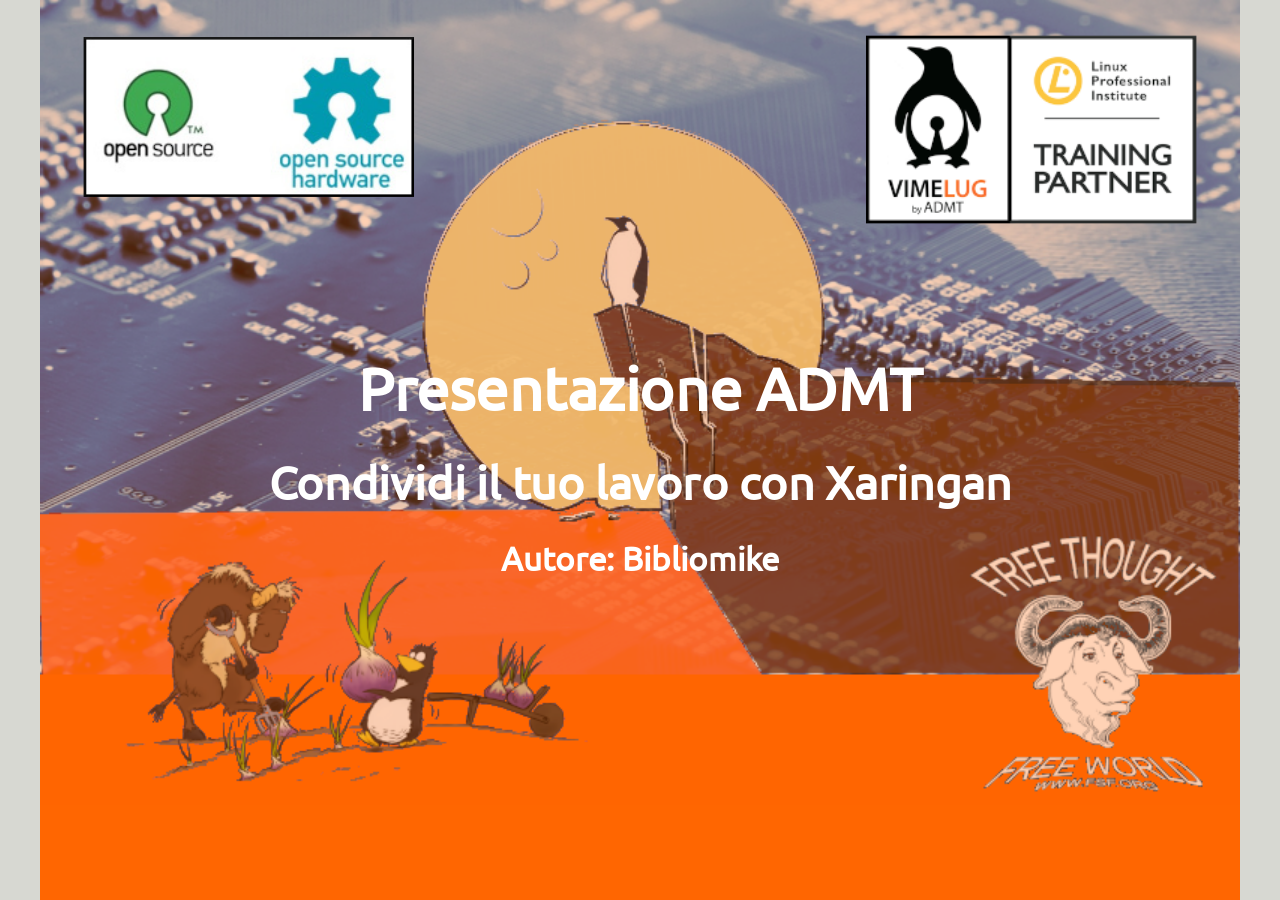
<file: my-slides.html>
<!DOCTYPE html>
<html lang="" xml:lang="">
  <head>
    <title>Presentazione ADMT</title>
    <meta charset="utf-8" />
    <meta name="author" content="Autore: Bibliomike" />
    <script src="libs/header-attrs-2.22/header-attrs.js"></script>
    <link href="libs/remark-css-0.0.1/default.css" rel="stylesheet" />
    <script src="libs/xaringanExtra-webcam-0.0.1/webcam.js"></script>
    <script id="xaringanExtra-webcam-options" type="application/json">{"width":"200","height":"200","margin":"1em"}</script>
    <script src="libs/xaringanExtra-progressBar-0.0.1/progress-bar.js"></script>
    <script src="libs/clipboard-2.0.6/clipboard.min.js"></script>
    <link href="libs/xaringanExtra-clipboard-0.2.6/xaringanExtra-clipboard.css" rel="stylesheet" />
    <script src="libs/xaringanExtra-clipboard-0.2.6/xaringanExtra-clipboard.js"></script>
    <script>window.xaringanExtraClipboard(null, {"button":"Copy Code","success":"Copied!","error":"Press Ctrl+C to Copy"})</script>
    <script src="libs/js-cookie-3.0.0/js.cookie.js"></script>
    <script src="libs/peerjs-1.3.1/peerjs.min.js"></script>
    <script src="libs/tiny.toast-1.0.0/toast.min.js"></script>
    <link href="libs/xaringanExtra-broadcast-0.2.6/broadcast.css" rel="stylesheet" />
    <script src="libs/xaringanExtra-broadcast-0.2.6/broadcast.js"></script>
    <link href="libs/xaringanExtra-banner-0.0.1/banner.css" rel="stylesheet" />
    <script src="libs/xaringanExtra-banner-0.0.1/banner.js"></script>
    <link rel="icon" type="image/x-icon" href="./img/favicon.ico">
    <link rel="stylesheet" href="css/admt.css" type="text/css" />
  </head>
  <body>
    <textarea id="source">
class: center, middle, inverse, title-slide

.title[
# Presentazione ADMT
]
.subtitle[
## Condividi il tuo lavoro con Xaringan
]
.author[
### Autore: Bibliomike
]

---


class: inverse, middle, center
***
#.warmyellow[About me]
![](img/Bibliomike.png)
##Michele Bonsignore
Ci fu un tempo nostalgico in cui Fedora era solo un cappello e la buffa tuba di Mandrake una distro Linux che faceva lo sgambetto alla neonata RedHat.

Per fortuna oggi sono felicemente debianizzato e ne vado fiero.
***

###<svg aria-hidden="true" role="img" viewBox="0 0 448 512" style="height:1em;width:0.88em;vertical-align:-0.125em;margin-left:auto;margin-right:auto;font-size:inherit;fill:#005EB8;overflow:visible;position:relative;"><path d="M433 179.11c0-97.2-63.71-125.7-63.71-125.7-62.52-28.7-228.56-28.4-290.48 0 0 0-63.72 28.5-63.72 125.7 0 115.7-6.6 259.4 105.63 289.1 40.51 10.7 75.32 13 103.33 11.4 50.81-2.8 79.32-18.1 79.32-18.1l-1.7-36.9s-36.31 11.4-77.12 10.1c-40.41-1.4-83-4.4-89.63-54a102.54 102.54 0 0 1-.9-13.9c85.63 20.9 158.65 9.1 178.75 6.7 56.12-6.7 105-41.3 111.23-72.9 9.8-49.8 9-121.5 9-121.5zm-75.12 125.2h-46.63v-114.2c0-49.7-64-51.6-64 6.9v62.5h-46.33V197c0-58.5-64-56.6-64-6.9v114.2H90.19c0-122.1-5.2-147.9 18.41-175 25.9-28.9 79.82-30.8 103.83 6.1l11.6 19.5 11.6-19.5c24.11-37.1 78.12-34.8 103.83-6.1 23.71 27.3 18.4 53 18.4 175z"/></svg> [mastodon.uno](https://mastodon.uno/@michelebonsignore)&amp;nbsp;-&amp;nbsp; <svg aria-hidden="true" role="img" viewBox="0 0 496 512" style="height:1em;width:0.97em;vertical-align:-0.125em;margin-left:auto;margin-right:auto;font-size:inherit;fill:#005EB8;overflow:visible;position:relative;"><path d="M248,8C111.033,8,0,119.033,0,256S111.033,504,248,504,496,392.967,496,256,384.967,8,248,8ZM362.952,176.66c-3.732,39.215-19.881,134.378-28.1,178.3-3.476,18.584-10.322,24.816-16.948,25.425-14.4,1.326-25.338-9.517-39.287-18.661-21.827-14.308-34.158-23.215-55.346-37.177-24.485-16.135-8.612-25,5.342-39.5,3.652-3.793,67.107-61.51,68.335-66.746.153-.655.3-3.1-1.154-4.384s-3.59-.849-5.135-.5q-3.283.746-104.608,69.142-14.845,10.194-26.894,9.934c-8.855-.191-25.888-5.006-38.551-9.123-15.531-5.048-27.875-7.717-26.8-16.291q.84-6.7,18.45-13.7,108.446-47.248,144.628-62.3c68.872-28.647,83.183-33.623,92.511-33.789,2.052-.034,6.639.474,9.61,2.885a10.452,10.452,0,0,1,3.53,6.716A43.765,43.765,0,0,1,362.952,176.66Z"/></svg> [telegram](https://t.me/Mikethepenguin) &lt;br&gt; <svg aria-hidden="true" role="img" viewBox="0 0 448 512" style="height:1em;width:0.88em;vertical-align:-0.125em;margin-left:auto;margin-right:auto;font-size:inherit;fill:#005EB8;overflow:visible;position:relative;"><path d="M220.8 123.3c1 .5 1.8 1.7 3 1.7 1.1 0 2.8-.4 2.9-1.5.2-1.4-1.9-2.3-3.2-2.9-1.7-.7-3.9-1-5.5-.1-.4.2-.8.7-.6 1.1.3 1.3 2.3 1.1 3.4 1.7zm-21.9 1.7c1.2 0 2-1.2 3-1.7 1.1-.6 3.1-.4 3.5-1.6.2-.4-.2-.9-.6-1.1-1.6-.9-3.8-.6-5.5.1-1.3.6-3.4 1.5-3.2 2.9.1 1 1.8 1.5 2.8 1.4zM420 403.8c-3.6-4-5.3-11.6-7.2-19.7-1.8-8.1-3.9-16.8-10.5-22.4-1.3-1.1-2.6-2.1-4-2.9-1.3-.8-2.7-1.5-4.1-2 9.2-27.3 5.6-54.5-3.7-79.1-11.4-30.1-31.3-56.4-46.5-74.4-17.1-21.5-33.7-41.9-33.4-72C311.1 85.4 315.7.1 234.8 0 132.4-.2 158 103.4 156.9 135.2c-1.7 23.4-6.4 41.8-22.5 64.7-18.9 22.5-45.5 58.8-58.1 96.7-6 17.9-8.8 36.1-6.2 53.3-6.5 5.8-11.4 14.7-16.6 20.2-4.2 4.3-10.3 5.9-17 8.3s-14 6-18.5 14.5c-2.1 3.9-2.8 8.1-2.8 12.4 0 3.9.6 7.9 1.2 11.8 1.2 8.1 2.5 15.7.8 20.8-5.2 14.4-5.9 24.4-2.2 31.7 3.8 7.3 11.4 10.5 20.1 12.3 17.3 3.6 40.8 2.7 59.3 12.5 19.8 10.4 39.9 14.1 55.9 10.4 11.6-2.6 21.1-9.6 25.9-20.2 12.5-.1 26.3-5.4 48.3-6.6 14.9-1.2 33.6 5.3 55.1 4.1.6 2.3 1.4 4.6 2.5 6.7v.1c8.3 16.7 23.8 24.3 40.3 23 16.6-1.3 34.1-11 48.3-27.9 13.6-16.4 36-23.2 50.9-32.2 7.4-4.5 13.4-10.1 13.9-18.3.4-8.2-4.4-17.3-15.5-29.7zM223.7 87.3c9.8-22.2 34.2-21.8 44-.4 6.5 14.2 3.6 30.9-4.3 40.4-1.6-.8-5.9-2.6-12.6-4.9 1.1-1.2 3.1-2.7 3.9-4.6 4.8-11.8-.2-27-9.1-27.3-7.3-.5-13.9 10.8-11.8 23-4.1-2-9.4-3.5-13-4.4-1-6.9-.3-14.6 2.9-21.8zM183 75.8c10.1 0 20.8 14.2 19.1 33.5-3.5 1-7.1 2.5-10.2 4.6 1.2-8.9-3.3-20.1-9.6-19.6-8.4.7-9.8 21.2-1.8 28.1 1 .8 1.9-.2-5.9 5.5-15.6-14.6-10.5-52.1 8.4-52.1zm-13.6 60.7c6.2-4.6 13.6-10 14.1-10.5 4.7-4.4 13.5-14.2 27.9-14.2 7.1 0 15.6 2.3 25.9 8.9 6.3 4.1 11.3 4.4 22.6 9.3 8.4 3.5 13.7 9.7 10.5 18.2-2.6 7.1-11 14.4-22.7 18.1-11.1 3.6-19.8 16-38.2 14.9-3.9-.2-7-1-9.6-2.1-8-3.5-12.2-10.4-20-15-8.6-4.8-13.2-10.4-14.7-15.3-1.4-4.9 0-9 4.2-12.3zm3.3 334c-2.7 35.1-43.9 34.4-75.3 18-29.9-15.8-68.6-6.5-76.5-21.9-2.4-4.7-2.4-12.7 2.6-26.4v-.2c2.4-7.6.6-16-.6-23.9-1.2-7.8-1.8-15 .9-20 3.5-6.7 8.5-9.1 14.8-11.3 10.3-3.7 11.8-3.4 19.6-9.9 5.5-5.7 9.5-12.9 14.3-18 5.1-5.5 10-8.1 17.7-6.9 8.1 1.2 15.1 6.8 21.9 16l19.6 35.6c9.5 19.9 43.1 48.4 41 68.9zm-1.4-25.9c-4.1-6.6-9.6-13.6-14.4-19.6 7.1 0 14.2-2.2 16.7-8.9 2.3-6.2 0-14.9-7.4-24.9-13.5-18.2-38.3-32.5-38.3-32.5-13.5-8.4-21.1-18.7-24.6-29.9s-3-23.3-.3-35.2c5.2-22.9 18.6-45.2 27.2-59.2 2.3-1.7.8 3.2-8.7 20.8-8.5 16.1-24.4 53.3-2.6 82.4.6-20.7 5.5-41.8 13.8-61.5 12-27.4 37.3-74.9 39.3-112.7 1.1.8 4.6 3.2 6.2 4.1 4.6 2.7 8.1 6.7 12.6 10.3 12.4 10 28.5 9.2 42.4 1.2 6.2-3.5 11.2-7.5 15.9-9 9.9-3.1 17.8-8.6 22.3-15 7.7 30.4 25.7 74.3 37.2 95.7 6.1 11.4 18.3 35.5 23.6 64.6 3.3-.1 7 .4 10.9 1.4 13.8-35.7-11.7-74.2-23.3-84.9-4.7-4.6-4.9-6.6-2.6-6.5 12.6 11.2 29.2 33.7 35.2 59 2.8 11.6 3.3 23.7.4 35.7 16.4 6.8 35.9 17.9 30.7 34.8-2.2-.1-3.2 0-4.2 0 3.2-10.1-3.9-17.6-22.8-26.1-19.6-8.6-36-8.6-38.3 12.5-12.1 4.2-18.3 14.7-21.4 27.3-2.8 11.2-3.6 24.7-4.4 39.9-.5 7.7-3.6 18-6.8 29-32.1 22.9-76.7 32.9-114.3 7.2zm257.4-11.5c-.9 16.8-41.2 19.9-63.2 46.5-13.2 15.7-29.4 24.4-43.6 25.5s-26.5-4.8-33.7-19.3c-4.7-11.1-2.4-23.1 1.1-36.3 3.7-14.2 9.2-28.8 9.9-40.6.8-15.2 1.7-28.5 4.2-38.7 2.6-10.3 6.6-17.2 13.7-21.1.3-.2.7-.3 1-.5.8 13.2 7.3 26.6 18.8 29.5 12.6 3.3 30.7-7.5 38.4-16.3 9-.3 15.7-.9 22.6 5.1 9.9 8.5 7.1 30.3 17.1 41.6 10.6 11.6 14 19.5 13.7 24.6zM173.3 148.7c2 1.9 4.7 4.5 8 7.1 6.6 5.2 15.8 10.6 27.3 10.6 11.6 0 22.5-5.9 31.8-10.8 4.9-2.6 10.9-7 14.8-10.4s5.9-6.3 3.1-6.6-2.6 2.6-6 5.1c-4.4 3.2-9.7 7.4-13.9 9.8-7.4 4.2-19.5 10.2-29.9 10.2s-18.7-4.8-24.9-9.7c-3.1-2.5-5.7-5-7.7-6.9-1.5-1.4-1.9-4.6-4.3-4.9-1.4-.1-1.8 3.7 1.7 6.5z"/></svg> [OpenLinux/bibliomike](https://openlinux.it/author/bibliomike/)

---
class: inverse, middle

#.warmyellow[Acknowledgments]

.left-column[
#<svg aria-hidden="true" role="img" viewBox="0 0 448 512" style="height:1em;width:0.88em;vertical-align:-0.125em;margin-left:auto;margin-right:auto;font-size:inherit;fill:black;overflow:visible;position:relative;"><path d="M220.8 123.3c1 .5 1.8 1.7 3 1.7 1.1 0 2.8-.4 2.9-1.5.2-1.4-1.9-2.3-3.2-2.9-1.7-.7-3.9-1-5.5-.1-.4.2-.8.7-.6 1.1.3 1.3 2.3 1.1 3.4 1.7zm-21.9 1.7c1.2 0 2-1.2 3-1.7 1.1-.6 3.1-.4 3.5-1.6.2-.4-.2-.9-.6-1.1-1.6-.9-3.8-.6-5.5.1-1.3.6-3.4 1.5-3.2 2.9.1 1 1.8 1.5 2.8 1.4zM420 403.8c-3.6-4-5.3-11.6-7.2-19.7-1.8-8.1-3.9-16.8-10.5-22.4-1.3-1.1-2.6-2.1-4-2.9-1.3-.8-2.7-1.5-4.1-2 9.2-27.3 5.6-54.5-3.7-79.1-11.4-30.1-31.3-56.4-46.5-74.4-17.1-21.5-33.7-41.9-33.4-72C311.1 85.4 315.7.1 234.8 0 132.4-.2 158 103.4 156.9 135.2c-1.7 23.4-6.4 41.8-22.5 64.7-18.9 22.5-45.5 58.8-58.1 96.7-6 17.9-8.8 36.1-6.2 53.3-6.5 5.8-11.4 14.7-16.6 20.2-4.2 4.3-10.3 5.9-17 8.3s-14 6-18.5 14.5c-2.1 3.9-2.8 8.1-2.8 12.4 0 3.9.6 7.9 1.2 11.8 1.2 8.1 2.5 15.7.8 20.8-5.2 14.4-5.9 24.4-2.2 31.7 3.8 7.3 11.4 10.5 20.1 12.3 17.3 3.6 40.8 2.7 59.3 12.5 19.8 10.4 39.9 14.1 55.9 10.4 11.6-2.6 21.1-9.6 25.9-20.2 12.5-.1 26.3-5.4 48.3-6.6 14.9-1.2 33.6 5.3 55.1 4.1.6 2.3 1.4 4.6 2.5 6.7v.1c8.3 16.7 23.8 24.3 40.3 23 16.6-1.3 34.1-11 48.3-27.9 13.6-16.4 36-23.2 50.9-32.2 7.4-4.5 13.4-10.1 13.9-18.3.4-8.2-4.4-17.3-15.5-29.7zM223.7 87.3c9.8-22.2 34.2-21.8 44-.4 6.5 14.2 3.6 30.9-4.3 40.4-1.6-.8-5.9-2.6-12.6-4.9 1.1-1.2 3.1-2.7 3.9-4.6 4.8-11.8-.2-27-9.1-27.3-7.3-.5-13.9 10.8-11.8 23-4.1-2-9.4-3.5-13-4.4-1-6.9-.3-14.6 2.9-21.8zM183 75.8c10.1 0 20.8 14.2 19.1 33.5-3.5 1-7.1 2.5-10.2 4.6 1.2-8.9-3.3-20.1-9.6-19.6-8.4.7-9.8 21.2-1.8 28.1 1 .8 1.9-.2-5.9 5.5-15.6-14.6-10.5-52.1 8.4-52.1zm-13.6 60.7c6.2-4.6 13.6-10 14.1-10.5 4.7-4.4 13.5-14.2 27.9-14.2 7.1 0 15.6 2.3 25.9 8.9 6.3 4.1 11.3 4.4 22.6 9.3 8.4 3.5 13.7 9.7 10.5 18.2-2.6 7.1-11 14.4-22.7 18.1-11.1 3.6-19.8 16-38.2 14.9-3.9-.2-7-1-9.6-2.1-8-3.5-12.2-10.4-20-15-8.6-4.8-13.2-10.4-14.7-15.3-1.4-4.9 0-9 4.2-12.3zm3.3 334c-2.7 35.1-43.9 34.4-75.3 18-29.9-15.8-68.6-6.5-76.5-21.9-2.4-4.7-2.4-12.7 2.6-26.4v-.2c2.4-7.6.6-16-.6-23.9-1.2-7.8-1.8-15 .9-20 3.5-6.7 8.5-9.1 14.8-11.3 10.3-3.7 11.8-3.4 19.6-9.9 5.5-5.7 9.5-12.9 14.3-18 5.1-5.5 10-8.1 17.7-6.9 8.1 1.2 15.1 6.8 21.9 16l19.6 35.6c9.5 19.9 43.1 48.4 41 68.9zm-1.4-25.9c-4.1-6.6-9.6-13.6-14.4-19.6 7.1 0 14.2-2.2 16.7-8.9 2.3-6.2 0-14.9-7.4-24.9-13.5-18.2-38.3-32.5-38.3-32.5-13.5-8.4-21.1-18.7-24.6-29.9s-3-23.3-.3-35.2c5.2-22.9 18.6-45.2 27.2-59.2 2.3-1.7.8 3.2-8.7 20.8-8.5 16.1-24.4 53.3-2.6 82.4.6-20.7 5.5-41.8 13.8-61.5 12-27.4 37.3-74.9 39.3-112.7 1.1.8 4.6 3.2 6.2 4.1 4.6 2.7 8.1 6.7 12.6 10.3 12.4 10 28.5 9.2 42.4 1.2 6.2-3.5 11.2-7.5 15.9-9 9.9-3.1 17.8-8.6 22.3-15 7.7 30.4 25.7 74.3 37.2 95.7 6.1 11.4 18.3 35.5 23.6 64.6 3.3-.1 7 .4 10.9 1.4 13.8-35.7-11.7-74.2-23.3-84.9-4.7-4.6-4.9-6.6-2.6-6.5 12.6 11.2 29.2 33.7 35.2 59 2.8 11.6 3.3 23.7.4 35.7 16.4 6.8 35.9 17.9 30.7 34.8-2.2-.1-3.2 0-4.2 0 3.2-10.1-3.9-17.6-22.8-26.1-19.6-8.6-36-8.6-38.3 12.5-12.1 4.2-18.3 14.7-21.4 27.3-2.8 11.2-3.6 24.7-4.4 39.9-.5 7.7-3.6 18-6.8 29-32.1 22.9-76.7 32.9-114.3 7.2zm257.4-11.5c-.9 16.8-41.2 19.9-63.2 46.5-13.2 15.7-29.4 24.4-43.6 25.5s-26.5-4.8-33.7-19.3c-4.7-11.1-2.4-23.1 1.1-36.3 3.7-14.2 9.2-28.8 9.9-40.6.8-15.2 1.7-28.5 4.2-38.7 2.6-10.3 6.6-17.2 13.7-21.1.3-.2.7-.3 1-.5.8 13.2 7.3 26.6 18.8 29.5 12.6 3.3 30.7-7.5 38.4-16.3 9-.3 15.7-.9 22.6 5.1 9.9 8.5 7.1 30.3 17.1 41.6 10.6 11.6 14 19.5 13.7 24.6zM173.3 148.7c2 1.9 4.7 4.5 8 7.1 6.6 5.2 15.8 10.6 27.3 10.6 11.6 0 22.5-5.9 31.8-10.8 4.9-2.6 10.9-7 14.8-10.4s5.9-6.3 3.1-6.6-2.6 2.6-6 5.1c-4.4 3.2-9.7 7.4-13.9 9.8-7.4 4.2-19.5 10.2-29.9 10.2s-18.7-4.8-24.9-9.7c-3.1-2.5-5.7-5-7.7-6.9-1.5-1.4-1.9-4.6-4.3-4.9-1.4-.1-1.8 3.7 1.7 6.5z"/></svg>
&lt;br&gt;
#<svg aria-hidden="true" role="img" viewBox="0 0 581 512" style="height:1em;width:1.13em;vertical-align:-0.125em;margin-left:auto;margin-right:auto;font-size:inherit;fill:black;overflow:visible;position:relative;"><path d="M581 226.6C581 119.1 450.9 32 290.5 32S0 119.1 0 226.6C0 322.4 103.3 402 239.4 418.1V480h99.1v-61.5c24.3-2.7 47.6-7.4 69.4-13.9L448 480h112l-67.4-113.7c54.5-35.4 88.4-84.9 88.4-139.7zm-466.8 14.5c0-73.5 98.9-133 220.8-133s211.9 40.7 211.9 133c0 50.1-26.5 85-70.3 106.4-2.4-1.6-4.7-2.9-6.4-3.7-10.2-5.2-27.8-10.5-27.8-10.5s86.6-6.4 86.6-92.7-90.6-87.9-90.6-87.9h-199V361c-74.1-21.5-125.2-67.1-125.2-119.9zm225.1 38.3v-55.6c57.8 0 87.8-6.8 87.8 27.3 0 36.5-38.2 28.3-87.8 28.3zm-.9 72.5H365c10.8 0 18.9 11.7 24 19.2-16.1 1.9-33 2.8-50.6 2.9v-22.1z"/></svg>
&lt;br&gt;
#<svg aria-hidden="true" role="img" viewBox="0 0 512 512" style="height:1em;width:1em;vertical-align:-0.125em;margin-left:auto;margin-right:auto;font-size:inherit;fill:black;overflow:visible;position:relative;"><path d="M464 256A208 208 0 1 0 48 256a208 208 0 1 0 416 0zM0 256a256 256 0 1 1 512 0A256 256 0 1 1 0 256zm177.6 62.1C192.8 334.5 218.8 352 256 352s63.2-17.5 78.4-33.9c9-9.7 24.2-10.4 33.9-1.4s10.4 24.2 1.4 33.9c-22 23.8-60 49.4-113.6 49.4s-91.7-25.5-113.6-49.4c-9-9.7-8.4-24.9 1.4-33.9s24.9-8.4 33.9 1.4zM144.4 208a32 32 0 1 1 64 0 32 32 0 1 1 -64 0zm192-32a32 32 0 1 1 0 64 32 32 0 1 1 0-64z"/></svg>
]
.right-column[
Vimelug: &lt;span class="lug"&gt;&amp;nbsp;- &amp;nbsp;&amp;nbsp; Vimercate &lt;/span&gt;L&lt;span class="lug"&gt;inux&lt;/span&gt; U&lt;span class="lug"&gt;ser&lt;/span&gt; G&lt;span class="lug"&gt;roup &amp;nbsp;&amp;nbsp;-&lt;/span&gt;
<svg aria-hidden="true" role="img" viewBox="0 0 496 512" style="height:1em;width:0.97em;vertical-align:-0.125em;margin-left:auto;margin-right:auto;font-size:inherit;fill:#005EB8;overflow:visible;position:relative;"><path d="M248,8C111.033,8,0,119.033,0,256S111.033,504,248,504,496,392.967,496,256,384.967,8,248,8ZM362.952,176.66c-3.732,39.215-19.881,134.378-28.1,178.3-3.476,18.584-10.322,24.816-16.948,25.425-14.4,1.326-25.338-9.517-39.287-18.661-21.827-14.308-34.158-23.215-55.346-37.177-24.485-16.135-8.612-25,5.342-39.5,3.652-3.793,67.107-61.51,68.335-66.746.153-.655.3-3.1-1.154-4.384s-3.59-.849-5.135-.5q-3.283.746-104.608,69.142-14.845,10.194-26.894,9.934c-8.855-.191-25.888-5.006-38.551-9.123-15.531-5.048-27.875-7.717-26.8-16.291q.84-6.7,18.45-13.7,108.446-47.248,144.628-62.3c68.872-28.647,83.183-33.623,92.511-33.789,2.052-.034,6.639.474,9.61,2.885a10.452,10.452,0,0,1,3.53,6.716A43.765,43.765,0,0,1,362.952,176.66Z"/></svg> [telegram.me/vimelug](https://telegram.me/vimelug) &amp;nbsp;&amp;nbsp; - &amp;nbsp;&amp;nbsp; <svg aria-hidden="true" role="img" viewBox="0 0 512 512" style="height:1em;width:1em;vertical-align:-0.125em;margin-left:auto;margin-right:auto;font-size:inherit;fill:#005EB8;overflow:visible;position:relative;"><path d="M130.22 127.548C130.38 127.558 130.3 127.558 130.22 127.548V127.548ZM481.64 172.898C471.03 147.398 449.56 119.898 432.7 111.168C446.42 138.058 454.37 165.048 457.4 185.168C457.405 185.306 457.422 185.443 457.45 185.578C429.87 116.828 383.098 89.1089 344.9 28.7479C329.908 5.05792 333.976 3.51792 331.82 4.08792L331.7 4.15792C284.99 30.1109 256.365 82.5289 249.12 126.898C232.503 127.771 216.219 131.895 201.19 139.035C199.838 139.649 198.736 140.706 198.066 142.031C197.396 143.356 197.199 144.87 197.506 146.323C197.7 147.162 198.068 147.951 198.586 148.639C199.103 149.327 199.76 149.899 200.512 150.318C201.264 150.737 202.096 150.993 202.954 151.071C203.811 151.148 204.676 151.045 205.491 150.768L206.011 150.558C221.511 143.255 238.408 139.393 255.541 139.238C318.369 138.669 352.698 183.262 363.161 201.528C350.161 192.378 326.811 183.338 304.341 187.248C392.081 231.108 368.541 381.784 246.951 376.448C187.487 373.838 149.881 325.467 146.421 285.648C146.421 285.648 157.671 243.698 227.041 243.698C234.541 243.698 255.971 222.778 256.371 216.698C256.281 214.698 213.836 197.822 197.281 181.518C188.434 172.805 184.229 168.611 180.511 165.458C178.499 163.75 176.392 162.158 174.201 160.688C168.638 141.231 168.399 120.638 173.51 101.058C148.45 112.468 128.96 130.508 114.8 146.428H114.68C105.01 134.178 105.68 93.7779 106.25 85.3479C106.13 84.8179 99.022 89.0159 98.1 89.6579C89.5342 95.7103 81.5528 102.55 74.26 110.088C57.969 126.688 30.128 160.242 18.76 211.318C14.224 231.701 12 255.739 12 263.618C12 398.318 121.21 507.508 255.92 507.508C376.56 507.508 478.939 420.281 496.35 304.888C507.922 228.192 481.64 173.82 481.64 172.898Z"/></svg> [vimelug.org/](https://vimelug.org)

&lt;br&gt;
[The R Project for Statistical Computing](https://www.r-project.org)

&lt;br&gt;
&lt;br&gt;
<svg aria-hidden="true" role="img" viewBox="0 0 496 512" style="height:1em;width:0.97em;vertical-align:-0.125em;margin-left:auto;margin-right:auto;font-size:inherit;fill:#005EB8;overflow:visible;position:relative;"><path d="M165.9 397.4c0 2-2.3 3.6-5.2 3.6-3.3.3-5.6-1.3-5.6-3.6 0-2 2.3-3.6 5.2-3.6 3-.3 5.6 1.3 5.6 3.6zm-31.1-4.5c-.7 2 1.3 4.3 4.3 4.9 2.6 1 5.6 0 6.2-2s-1.3-4.3-4.3-5.2c-2.6-.7-5.5.3-6.2 2.3zm44.2-1.7c-2.9.7-4.9 2.6-4.6 4.9.3 2 2.9 3.3 5.9 2.6 2.9-.7 4.9-2.6 4.6-4.6-.3-1.9-3-3.2-5.9-2.9zM244.8 8C106.1 8 0 113.3 0 252c0 110.9 69.8 205.8 169.5 239.2 12.8 2.3 17.3-5.6 17.3-12.1 0-6.2-.3-40.4-.3-61.4 0 0-70 15-84.7-29.8 0 0-11.4-29.1-27.8-36.6 0 0-22.9-15.7 1.6-15.4 0 0 24.9 2 38.6 25.8 21.9 38.6 58.6 27.5 72.9 20.9 2.3-16 8.8-27.1 16-33.7-55.9-6.2-112.3-14.3-112.3-110.5 0-27.5 7.6-41.3 23.6-58.9-2.6-6.5-11.1-33.3 2.6-67.9 20.9-6.5 69 27 69 27 20-5.6 41.5-8.5 62.8-8.5s42.8 2.9 62.8 8.5c0 0 48.1-33.6 69-27 13.7 34.7 5.2 61.4 2.6 67.9 16 17.7 25.8 31.5 25.8 58.9 0 96.5-58.9 104.2-114.8 110.5 9.2 7.9 17 22.9 17 46.4 0 33.7-.3 75.4-.3 83.6 0 6.5 4.6 14.4 17.3 12.1C428.2 457.8 496 362.9 496 252 496 113.3 383.5 8 244.8 8zM97.2 352.9c-1.3 1-1 3.3.7 5.2 1.6 1.6 3.9 2.3 5.2 1 1.3-1 1-3.3-.7-5.2-1.6-1.6-3.9-2.3-5.2-1zm-10.8-8.1c-.7 1.3.3 2.9 2.3 3.9 1.6 1 3.6.7 4.3-.7.7-1.3-.3-2.9-2.3-3.9-2-.6-3.6-.3-4.3.7zm32.4 35.6c-1.6 1.3-1 4.3 1.3 6.2 2.3 2.3 5.2 2.6 6.5 1 1.3-1.3.7-4.3-1.3-6.2-2.2-2.3-5.2-2.6-6.5-1zm-11.4-14.7c-1.6 1-1.6 3.6 0 5.9 1.6 2.3 4.3 3.3 5.6 2.3 1.6-1.3 1.6-3.9 0-6.2-1.4-2.3-4-3.3-5.6-2z"/></svg>[xaringan](https://github.com/yihui/xaringan) .lug[developed by Yihui Xie]

<svg aria-hidden="true" role="img" viewBox="0 0 496 512" style="height:1em;width:0.97em;vertical-align:-0.125em;margin-left:auto;margin-right:auto;font-size:inherit;fill:#005EB8;overflow:visible;position:relative;"><path d="M165.9 397.4c0 2-2.3 3.6-5.2 3.6-3.3.3-5.6-1.3-5.6-3.6 0-2 2.3-3.6 5.2-3.6 3-.3 5.6 1.3 5.6 3.6zm-31.1-4.5c-.7 2 1.3 4.3 4.3 4.9 2.6 1 5.6 0 6.2-2s-1.3-4.3-4.3-5.2c-2.6-.7-5.5.3-6.2 2.3zm44.2-1.7c-2.9.7-4.9 2.6-4.6 4.9.3 2 2.9 3.3 5.9 2.6 2.9-.7 4.9-2.6 4.6-4.6-.3-1.9-3-3.2-5.9-2.9zM244.8 8C106.1 8 0 113.3 0 252c0 110.9 69.8 205.8 169.5 239.2 12.8 2.3 17.3-5.6 17.3-12.1 0-6.2-.3-40.4-.3-61.4 0 0-70 15-84.7-29.8 0 0-11.4-29.1-27.8-36.6 0 0-22.9-15.7 1.6-15.4 0 0 24.9 2 38.6 25.8 21.9 38.6 58.6 27.5 72.9 20.9 2.3-16 8.8-27.1 16-33.7-55.9-6.2-112.3-14.3-112.3-110.5 0-27.5 7.6-41.3 23.6-58.9-2.6-6.5-11.1-33.3 2.6-67.9 20.9-6.5 69 27 69 27 20-5.6 41.5-8.5 62.8-8.5s42.8 2.9 62.8 8.5c0 0 48.1-33.6 69-27 13.7 34.7 5.2 61.4 2.6 67.9 16 17.7 25.8 31.5 25.8 58.9 0 96.5-58.9 104.2-114.8 110.5 9.2 7.9 17 22.9 17 46.4 0 33.7-.3 75.4-.3 83.6 0 6.5 4.6 14.4 17.3 12.1C428.2 457.8 496 362.9 496 252 496 113.3 383.5 8 244.8 8zM97.2 352.9c-1.3 1-1 3.3.7 5.2 1.6 1.6 3.9 2.3 5.2 1 1.3-1 1-3.3-.7-5.2-1.6-1.6-3.9-2.3-5.2-1zm-10.8-8.1c-.7 1.3.3 2.9 2.3 3.9 1.6 1 3.6.7 4.3-.7.7-1.3-.3-2.9-2.3-3.9-2-.6-3.6-.3-4.3.7zm32.4 35.6c-1.6 1.3-1 4.3 1.3 6.2 2.3 2.3 5.2 2.6 6.5 1 1.3-1.3.7-4.3-1.3-6.2-2.2-2.3-5.2-2.6-6.5-1zm-11.4-14.7c-1.6 1-1.6 3.6 0 5.9 1.6 2.3 4.3 3.3 5.6 2.3 1.6-1.3 1.6-3.9 0-6.2-1.4-2.3-4-3.3-5.6-2z"/></svg>[xaringanExtra](https://github.com/gadenbuie/xaringanExtra) .lug[developed by Garrick Anden-Buie]
]

---
<style>.xe__progress-bar__container {
  bottom:0;
  opacity: 1;
  position:absolute;
  right:0;
  left: 0;
}
.xe__progress-bar {
  height: 0.25em;
  background-color: #AE2573;
  width: calc(var(--slide-current) / var(--slide-total) * 100%);
}
.remark-visible .xe__progress-bar {
  animation: xe__progress-bar__wipe 200ms forwards;
  animation-timing-function: cubic-bezier(.86,0,.07,1);
}
@keyframes xe__progress-bar__wipe {
  0% { width: calc(var(--slide-previous) / var(--slide-total) * 100%); }
  100% { width: calc(var(--slide-current) / var(--slide-total) * 100%); }
}</style>

<style>:root {
  --xe-banner-fg: white;
  --xe-banner-bg: #FF6601;
  --xe-banner-padding-y: 8px;
}</style>

<script>document.addEventListener('DOMContentLoaded',function(){new xeBanner(JSON.parse('{"left":"<div class=\\"logo_left\\">VIME<span class=\\"lug\\">LUG by ADMT<\/span><\/div>","center":"<span class=\\"banTitolo\\"> Presentazione ADMT <\/span","right":"<span class=\\"lug\\">- &nbsp;&nbsp; Vimercate <\/span>L<span class=\\"lug\\">inux<\/span> U<span class=\\"lug\\">ser<\/span> G<span class=\\"lug\\">roup &nbsp;&nbsp;-<\/span>","exclude":["inverse"],"position":"top"}'))})</script>
<script>document.addEventListener('DOMContentLoaded',function(){new xeBanner(JSON.parse('{"center":"<span class=\\"noBack\\">I contenuti prodotti da <a href=\\"https://vimelug.org/\\" target=\\"_blank\\">VIMELUG<\/a> sono integralmente rilasciati sotto licenza <a href=\\"https://creativecommons.org/licenses/by-nc-sa/4.0/deed.it\\"> Creative Commons v. 4.0 CC BY-NC-SA<\/a><\/span>","exclude":["inverse"],"position":"bottom"}'))})</script>

# Cos'è **remark.js**
--

.pull-left[![](img/remark.png)]
.pull-right[remark markdown processor powered by plugins part of the `@unifiedjs` collective]
&lt;br clear="left"&gt;

--

***

.center[
#.black[<svg aria-hidden="true" role="img" viewBox="0 0 448 512" style="height:1em;width:0.88em;vertical-align:-0.125em;margin-left:auto;margin-right:auto;font-size:inherit;fill:#005EB8;overflow:visible;position:relative;"><path d="M0 32v448h448V32H0zm243.8 349.4c0 43.6-25.6 63.5-62.9 63.5-33.7 0-53.2-17.4-63.2-38.5l34.3-20.7c6.6 11.7 12.6 21.6 27.1 21.6 13.8 0 22.6-5.4 22.6-26.5V237.7h42.1v143.7zm99.6 63.5c-39.1 0-64.4-18.6-76.7-43l34.3-19.8c9 14.7 20.8 25.6 41.5 25.6 17.4 0 28.6-8.7 28.6-20.8 0-14.4-11.4-19.5-30.7-28l-10.5-4.5c-30.4-12.9-50.5-29.2-50.5-63.5 0-31.6 24.1-55.6 61.6-55.6 26.8 0 46 9.3 59.8 33.7L368 290c-7.2-12.9-15-18-27.1-18-12.3 0-20.1 7.8-20.1 18 0 12.6 7.8 17.7 25.9 25.6l10.5 4.5c35.8 15.3 55.9 31 55.9 66.2 0 37.8-29.8 58.6-69.7 58.6z"/></svg> Javascript]

##and

#<svg aria-hidden="true" role="img" viewBox="0 0 640 512" style="height:1em;width:1.25em;vertical-align:-0.125em;margin-left:auto;margin-right:auto;font-size:inherit;fill:#005EB8;overflow:visible;position:relative;"><path d="M593.8 59.1H46.2C20.7 59.1 0 79.8 0 105.2v301.5c0 25.5 20.7 46.2 46.2 46.2h547.7c25.5 0 46.2-20.7 46.1-46.1V105.2c0-25.4-20.7-46.1-46.2-46.1zM338.5 360.6H277v-120l-61.5 76.9-61.5-76.9v120H92.3V151.4h61.5l61.5 76.9 61.5-76.9h61.5v209.2zm135.3 3.1L381.5 256H443V151.4h61.5V256H566z"/></svg> Markdown
]

***
---

# <svg aria-hidden="true" role="img" viewBox="0 0 640 512" style="height:1em;width:1.25em;vertical-align:-0.125em;margin-left:auto;margin-right:auto;font-size:inherit;fill:#005EB8;overflow:visible;position:relative;"><path d="M593.8 59.1H46.2C20.7 59.1 0 79.8 0 105.2v301.5c0 25.5 20.7 46.2 46.2 46.2h547.7c25.5 0 46.2-20.7 46.1-46.1V105.2c0-25.4-20.7-46.1-46.2-46.1zM338.5 360.6H277v-120l-61.5 76.9-61.5-76.9v120H92.3V151.4h61.5l61.5 76.9 61.5-76.9h61.5v209.2zm135.3 3.1L381.5 256H443V151.4h61.5V256H566z"/></svg> Markdown in pillole 1/2

![](img/mark1.png)
---
# <svg aria-hidden="true" role="img" viewBox="0 0 640 512" style="height:1em;width:1.25em;vertical-align:-0.125em;margin-left:auto;margin-right:auto;font-size:inherit;fill:#005EB8;overflow:visible;position:relative;"><path d="M593.8 59.1H46.2C20.7 59.1 0 79.8 0 105.2v301.5c0 25.5 20.7 46.2 46.2 46.2h547.7c25.5 0 46.2-20.7 46.1-46.1V105.2c0-25.4-20.7-46.1-46.2-46.1zM338.5 360.6H277v-120l-61.5 76.9-61.5-76.9v120H92.3V151.4h61.5l61.5 76.9 61.5-76.9h61.5v209.2zm135.3 3.1L381.5 256H443V151.4h61.5V256H566z"/></svg> Markdown in pillole 2/2

![](img/mark2.png)

---
.ellipse[![](img/bandthree2.png)]
#Cos'è **xaringan**

--

`Xaringan` è un pacchetto per <svg aria-hidden="true" role="img" viewBox="0 0 581 512" style="height:1em;width:1.13em;vertical-align:-0.125em;margin-left:auto;margin-right:auto;font-size:inherit;fill:black;overflow:visible;position:relative;"><path d="M581 226.6C581 119.1 450.9 32 290.5 32S0 119.1 0 226.6C0 322.4 103.3 402 239.4 418.1V480h99.1v-61.5c24.3-2.7 47.6-7.4 69.4-13.9L448 480h112l-67.4-113.7c54.5-35.4 88.4-84.9 88.4-139.7zm-466.8 14.5c0-73.5 98.9-133 220.8-133s211.9 40.7 211.9 133c0 50.1-26.5 85-70.3 106.4-2.4-1.6-4.7-2.9-6.4-3.7-10.2-5.2-27.8-10.5-27.8-10.5s86.6-6.4 86.6-92.7-90.6-87.9-90.6-87.9h-199V361c-74.1-21.5-125.2-67.1-125.2-119.9zm225.1 38.3v-55.6c57.8 0 87.8-6.8 87.8 27.3 0 36.5-38.2 28.3-87.8 28.3zm-.9 72.5H365c10.8 0 18.9 11.7 24 19.2-16.1 1.9-33 2.8-50.6 2.9v-22.1z"/></svg> sviluppato da [Yihui Xie](https://yihui.org/) per produrre contenuti sfruttando le funzionalità `remark.js` ed `Rmarkdown`.

--

__R markdown__ è l'interfaccia *notebook* del linguaggio <svg aria-hidden="true" role="img" viewBox="0 0 581 512" style="height:1em;width:1.13em;vertical-align:-0.125em;margin-left:auto;margin-right:auto;font-size:inherit;fill:black;overflow:visible;position:relative;"><path d="M581 226.6C581 119.1 450.9 32 290.5 32S0 119.1 0 226.6C0 322.4 103.3 402 239.4 418.1V480h99.1v-61.5c24.3-2.7 47.6-7.4 69.4-13.9L448 480h112l-67.4-113.7c54.5-35.4 88.4-84.9 88.4-139.7zm-466.8 14.5c0-73.5 98.9-133 220.8-133s211.9 40.7 211.9 133c0 50.1-26.5 85-70.3 106.4-2.4-1.6-4.7-2.9-6.4-3.7-10.2-5.2-27.8-10.5-27.8-10.5s86.6-6.4 86.6-92.7-90.6-87.9-90.6-87.9h-199V361c-74.1-21.5-125.2-67.1-125.2-119.9zm225.1 38.3v-55.6c57.8 0 87.8-6.8 87.8 27.3 0 36.5-38.2 28.3-87.8 28.3zm-.9 72.5H365c10.8 0 18.9 11.7 24 19.2-16.1 1.9-33 2.8-50.6 2.9v-22.1z"/></svg>: aggiunge a Markdown funzionalità avanzate di scripting in vari linguaggi (es. R, Python, SQL)

--

__Literate Programming__: Con Xaringan potrai creare presentazioni riproducibili aggiungendovi le funzionalità di data analysis del linguaggio <svg aria-hidden="true" role="img" viewBox="0 0 581 512" style="height:1em;width:1.13em;vertical-align:-0.125em;margin-left:auto;margin-right:auto;font-size:inherit;fill:black;overflow:visible;position:relative;"><path d="M581 226.6C581 119.1 450.9 32 290.5 32S0 119.1 0 226.6C0 322.4 103.3 402 239.4 418.1V480h99.1v-61.5c24.3-2.7 47.6-7.4 69.4-13.9L448 480h112l-67.4-113.7c54.5-35.4 88.4-84.9 88.4-139.7zm-466.8 14.5c0-73.5 98.9-133 220.8-133s211.9 40.7 211.9 133c0 50.1-26.5 85-70.3 106.4-2.4-1.6-4.7-2.9-6.4-3.7-10.2-5.2-27.8-10.5-27.8-10.5s86.6-6.4 86.6-92.7-90.6-87.9-90.6-87.9h-199V361c-74.1-21.5-125.2-67.1-125.2-119.9zm225.1 38.3v-55.6c57.8 0 87.8-6.8 87.8 27.3 0 36.5-38.2 28.3-87.8 28.3zm-.9 72.5H365c10.8 0 18.9 11.7 24 19.2-16.1 1.9-33 2.8-50.6 2.9v-22.1z"/></svg>.

--

.center[
![](img/hex-xaringan.png) <svg aria-hidden="true" role="img" viewBox="0 0 512 512" style="height:1em;width:1em;vertical-align:-0.125em;margin-left:auto;margin-right:auto;font-size:inherit;fill:#005EB8;overflow:visible;position:relative;"><path d="M512 416c0 35.3-28.7 64-64 64H64c-35.3 0-64-28.7-64-64V96C0 60.7 28.7 32 64 32H192c20.1 0 39.1 9.5 51.2 25.6l19.2 25.6c6 8.1 15.5 12.8 25.6 12.8H448c35.3 0 64 28.7 64 64V416zM232 376c0 13.3 10.7 24 24 24s24-10.7 24-24V312h64c13.3 0 24-10.7 24-24s-10.7-24-24-24H280V200c0-13.3-10.7-24-24-24s-24 10.7-24 24v64H168c-13.3 0-24 10.7-24 24s10.7 24 24 24h64v64z"/></svg> <svg aria-hidden="true" role="img" viewBox="0 0 512 512" style="height:1em;width:1em;vertical-align:-0.125em;margin-left:auto;margin-right:auto;font-size:inherit;fill:#005EB8;overflow:visible;position:relative;"><path d="M512 416c0 35.3-28.7 64-64 64H64c-35.3 0-64-28.7-64-64V96C0 60.7 28.7 32 64 32H192c20.1 0 39.1 9.5 51.2 25.6l19.2 25.6c6 8.1 15.5 12.8 25.6 12.8H448c35.3 0 64 28.7 64 64V416zM232 376c0 13.3 10.7 24 24 24s24-10.7 24-24V312h64c13.3 0 24-10.7 24-24s-10.7-24-24-24H280V200c0-13.3-10.7-24-24-24s-24 10.7-24 24v64H168c-13.3 0-24 10.7-24 24s10.7 24 24 24h64v64z"/></svg> ![](img/hex-rmarkdown.png)
]

---
class:inverse,middle,center
&lt;hr&gt;
#![](img/Yihui.png)Installazione del software
&lt;hr&gt;
---
# Fase 1. Installiamo <svg aria-hidden="true" role="img" viewBox="0 0 581 512" style="height:1em;width:1.13em;vertical-align:-0.125em;margin-left:auto;margin-right:auto;font-size:inherit;fill:#005EB8;overflow:visible;position:relative;"><path d="M581 226.6C581 119.1 450.9 32 290.5 32S0 119.1 0 226.6C0 322.4 103.3 402 239.4 418.1V480h99.1v-61.5c24.3-2.7 47.6-7.4 69.4-13.9L448 480h112l-67.4-113.7c54.5-35.4 88.4-84.9 88.4-139.7zm-466.8 14.5c0-73.5 98.9-133 220.8-133s211.9 40.7 211.9 133c0 50.1-26.5 85-70.3 106.4-2.4-1.6-4.7-2.9-6.4-3.7-10.2-5.2-27.8-10.5-27.8-10.5s86.6-6.4 86.6-92.7-90.6-87.9-90.6-87.9h-199V361c-74.1-21.5-125.2-67.1-125.2-119.9zm225.1 38.3v-55.6c57.8 0 87.8-6.8 87.8 27.3 0 36.5-38.2 28.3-87.8 28.3zm-.9 72.5H365c10.8 0 18.9 11.7 24 19.2-16.1 1.9-33 2.8-50.6 2.9v-22.1z"/></svg>
* Seguire le guide disponibili su https://cran.r-project.org/.

A titolo di esempio riportiamo le istruzioni per l'installazione su Linux/Debian:
.pull-left[
```
sudo apt update
sudo apt install r-base r-base-dev
```
Per vedere se tutto funziona correttamente avviamo <svg aria-hidden="true" role="img" viewBox="0 0 581 512" style="height:1em;width:1.13em;vertical-align:-0.125em;margin-left:auto;margin-right:auto;font-size:inherit;fill:black;overflow:visible;position:relative;"><path d="M581 226.6C581 119.1 450.9 32 290.5 32S0 119.1 0 226.6C0 322.4 103.3 402 239.4 418.1V480h99.1v-61.5c24.3-2.7 47.6-7.4 69.4-13.9L448 480h112l-67.4-113.7c54.5-35.4 88.4-84.9 88.4-139.7zm-466.8 14.5c0-73.5 98.9-133 220.8-133s211.9 40.7 211.9 133c0 50.1-26.5 85-70.3 106.4-2.4-1.6-4.7-2.9-6.4-3.7-10.2-5.2-27.8-10.5-27.8-10.5s86.6-6.4 86.6-92.7-90.6-87.9-90.6-87.9h-199V361c-74.1-21.5-125.2-67.1-125.2-119.9zm225.1 38.3v-55.6c57.8 0 87.8-6.8 87.8 27.3 0 36.5-38.2 28.3-87.8 28.3zm-.9 72.5H365c10.8 0 18.9 11.7 24 19.2-16.1 1.9-33 2.8-50.6 2.9v-22.1z"/></svg> da terminale con l'istruzione `R`, e con la funzione `demo(graphics)` facciamo girare un paio di esempi grafici:
]
.pull-right[
![](img/RDemo.png)]

---
# Fase 2. Installiamo RStudio

L'ambiente di sviluppo non è in bundle con `R` pertanto è necessario prima aver già installato l'interprete <svg aria-hidden="true" role="img" viewBox="0 0 581 512" style="height:1em;width:1.13em;vertical-align:-0.125em;margin-left:auto;margin-right:auto;font-size:inherit;fill:black;overflow:visible;position:relative;"><path d="M581 226.6C581 119.1 450.9 32 290.5 32S0 119.1 0 226.6C0 322.4 103.3 402 239.4 418.1V480h99.1v-61.5c24.3-2.7 47.6-7.4 69.4-13.9L448 480h112l-67.4-113.7c54.5-35.4 88.4-84.9 88.4-139.7zm-466.8 14.5c0-73.5 98.9-133 220.8-133s211.9 40.7 211.9 133c0 50.1-26.5 85-70.3 106.4-2.4-1.6-4.7-2.9-6.4-3.7-10.2-5.2-27.8-10.5-27.8-10.5s86.6-6.4 86.6-92.7-90.6-87.9-90.6-87.9h-199V361c-74.1-21.5-125.2-67.1-125.2-119.9zm225.1 38.3v-55.6c57.8 0 87.8-6.8 87.8 27.3 0 36.5-38.2 28.3-87.8 28.3zm-.9 72.5H365c10.8 0 18.9 11.7 24 19.2-16.1 1.9-33 2.8-50.6 2.9v-22.1z"/></svg>.

--

* Installiamo ora l'ambiente di sviluppo **vivamente consigliato** [rstudio-desktop](https://posit.co/download/rstudio-desktop/).

--

  * In alternativa possono andar bene anche altri IDE installabili dai repository della propria distribuzione come `Rkward` o `R Commander` ma il paragone con RStudio non regge.
  
--

  * RStudio è multipiattaforma quindi disponibile come pacchetto per Linux `.deb` o `rpm` e per windows come installler binario.

--

  * Esiste inoltre la possibilità per i diversi O.S. di avviare **Rstudio** da "Tarball", ovvero senza installarlo sul sistema.

---
# Fase 3. Pacchetti di base

Si veda il TaskView specifico del repository CRAN https://cran.r-project.org/web/views/ReproducibleResearch.html alle sezioni **HTML** e **Markdown**.

Installiamo i pacchetti necessari al nostro scopo attraverso il menu di RStudio `tools/Install Packages`.
![](img/rstudioInstallpkg.png)

---

# Fase 4. Pacchetti opzionali

Anche se non siamo obbligati a farlo vi consiglio di aggiungere alla vostra lista di tools anche i seguenti pacchetti, installandoli da console o da menu grafico:

```r
  install.packages( c("fontawesome","emoji","leaflet") )
```

Se volessimo invece installare tutti i pacchetti in un colpo solo o caricare all'avvio i pacchetti già installati il package manager **PACMAN** ci viene in aiuto:  http://trinker.github.io/pacman/vignettes/Introduction_to_pacman.html


```r
# install.packages("pacman")
# la funzione pacman::p_load() ci permette di caricare i pacchetti e anche
# di installarli al volo se necessario
pacman::p_load(fontawesome, xaringan, xaringanExtra, knitr, tidyverse, emoji, leaflet)
```


    </textarea>
<style data-target="print-only">@media screen {.remark-slide-container{display:block;}.remark-slide-scaler{box-shadow:none;}}</style>
<script src="libs/remark-latest.min.js"></script>
<script>var slideshow = remark.create({
"ratio": "4:3",
"highlightStyle": "vs",
"highlightLines": true,
"highlightLanguage": "r",
"countIncrementalSlides": false
});
if (window.HTMLWidgets) slideshow.on('afterShowSlide', function (slide) {
  window.dispatchEvent(new Event('resize'));
});
(function(d) {
  var s = d.createElement("style"), r = d.querySelector(".remark-slide-scaler");
  if (!r) return;
  s.type = "text/css"; s.innerHTML = "@page {size: " + r.style.width + " " + r.style.height +"; }";
  d.head.appendChild(s);
})(document);

(function(d) {
  var el = d.getElementsByClassName("remark-slides-area");
  if (!el) return;
  var slide, slides = slideshow.getSlides(), els = el[0].children;
  for (var i = 1; i < slides.length; i++) {
    slide = slides[i];
    if (slide.properties.continued === "true" || slide.properties.count === "false") {
      els[i - 1].className += ' has-continuation';
    }
  }
  var s = d.createElement("style");
  s.type = "text/css"; s.innerHTML = "@media print { .has-continuation { display: none; } }";
  d.head.appendChild(s);
})(document);
// delete the temporary CSS (for displaying all slides initially) when the user
// starts to view slides
(function() {
  var deleted = false;
  slideshow.on('beforeShowSlide', function(slide) {
    if (deleted) return;
    var sheets = document.styleSheets, node;
    for (var i = 0; i < sheets.length; i++) {
      node = sheets[i].ownerNode;
      if (node.dataset["target"] !== "print-only") continue;
      node.parentNode.removeChild(node);
    }
    deleted = true;
  });
})();
// add `data-at-shortcutkeys` attribute to <body> to resolve conflicts with JAWS
// screen reader (see PR #262)
(function(d) {
  let res = {};
  d.querySelectorAll('.remark-help-content table tr').forEach(tr => {
    const t = tr.querySelector('td:nth-child(2)').innerText;
    tr.querySelectorAll('td:first-child .key').forEach(key => {
      const k = key.innerText;
      if (/^[a-z]$/.test(k)) res[k] = t;  // must be a single letter (key)
    });
  });
  d.body.setAttribute('data-at-shortcutkeys', JSON.stringify(res));
})(document);
(function() {
  "use strict"
  // Replace <script> tags in slides area to make them executable
  var scripts = document.querySelectorAll(
    '.remark-slides-area .remark-slide-container script'
  );
  if (!scripts.length) return;
  for (var i = 0; i < scripts.length; i++) {
    var s = document.createElement('script');
    var code = document.createTextNode(scripts[i].textContent);
    s.appendChild(code);
    var scriptAttrs = scripts[i].attributes;
    for (var j = 0; j < scriptAttrs.length; j++) {
      s.setAttribute(scriptAttrs[j].name, scriptAttrs[j].value);
    }
    scripts[i].parentElement.replaceChild(s, scripts[i]);
  }
})();
(function() {
  var links = document.getElementsByTagName('a');
  for (var i = 0; i < links.length; i++) {
    if (/^(https?:)?\/\//.test(links[i].getAttribute('href'))) {
      links[i].target = '_blank';
    }
  }
})();
// adds .remark-code-has-line-highlighted class to <pre> parent elements
// of code chunks containing highlighted lines with class .remark-code-line-highlighted
(function(d) {
  const hlines = d.querySelectorAll('.remark-code-line-highlighted');
  const preParents = [];
  const findPreParent = function(line, p = 0) {
    if (p > 1) return null; // traverse up no further than grandparent
    const el = line.parentElement;
    return el.tagName === "PRE" ? el : findPreParent(el, ++p);
  };

  for (let line of hlines) {
    let pre = findPreParent(line);
    if (pre && !preParents.includes(pre)) preParents.push(pre);
  }
  preParents.forEach(p => p.classList.add("remark-code-has-line-highlighted"));
})(document);</script>

<script>
slideshow._releaseMath = function(el) {
  var i, text, code, codes = el.getElementsByTagName('code');
  for (i = 0; i < codes.length;) {
    code = codes[i];
    if (code.parentNode.tagName !== 'PRE' && code.childElementCount === 0) {
      text = code.textContent;
      if (/^\\\((.|\s)+\\\)$/.test(text) || /^\\\[(.|\s)+\\\]$/.test(text) ||
          /^\$\$(.|\s)+\$\$$/.test(text) ||
          /^\\begin\{([^}]+)\}(.|\s)+\\end\{[^}]+\}$/.test(text)) {
        code.outerHTML = code.innerHTML;  // remove <code></code>
        continue;
      }
    }
    i++;
  }
};
slideshow._releaseMath(document);
</script>
<!-- dynamically load mathjax for compatibility with self-contained -->
<script>
(function () {
  var script = document.createElement('script');
  script.type = 'text/javascript';
  script.src  = 'https://mathjax.rstudio.com/latest/MathJax.js?config=TeX-MML-AM_CHTML';
  if (location.protocol !== 'file:' && /^https?:/.test(script.src))
    script.src  = script.src.replace(/^https?:/, '');
  document.getElementsByTagName('head')[0].appendChild(script);
})();
</script>
  </body>
</html>
</file>
<file: libs/remark-css-0.0.1/default.css>
a, a > code {
  color: rgb(249, 38, 114);
  text-decoration: none;
}
.footnote {
  position: absolute;
  bottom: 3em;
  padding-right: 4em;
  font-size: 90%;
}
.remark-code-line-highlighted     { background-color: #ffff88; }

.inverse {
  background-color: #272822;
  color: #d6d6d6;
  text-shadow: 0 0 20px #333;
}
.inverse h1, .inverse h2, .inverse h3 {
  color: #f3f3f3;
}
/* Two-column layout */
.left-column {
  color: #777;
  width: 20%;
  height: 92%;
  float: left;
}
.left-column h2:last-of-type, .left-column h3:last-child {
  color: #000;
}
.right-column {
  width: 75%;
  float: right;
  padding-top: 1em;
}
.pull-left {
  float: left;
  width: 47%;
}
.pull-right {
  float: right;
  width: 47%;
}
.pull-right + * {
  clear: both;
}
img, video, iframe {
  max-width: 100%;
}
blockquote {
  border-left: solid 5px lightgray;
  padding-left: 1em;
}
.remark-slide table {
  margin: auto;
  border-top: 1px solid #666;
  border-bottom: 1px solid #666;
}
.remark-slide table thead th { border-bottom: 1px solid #ddd; }
th, td { padding: 5px; }
.remark-slide thead, .remark-slide tfoot, .remark-slide tr:nth-child(even) { background: #eee }

@page { margin: 0; }
@media print {
  .remark-slide-scaler {
    width: 100% !important;
    height: 100% !important;
    transform: scale(1) !important;
    top: 0 !important;
    left: 0 !important;
  }
}
</file>
<file: libs/xaringanExtra-clipboard-0.2.6/xaringanExtra-clipboard.css>
.xaringanextra-clipboard-button {
	position: absolute;
	top: 0;
	right: 0;
	font-size: 0.8em;
	padding: 0.5em;
	display: none;
	background-color: transparent;
	border: none;
	opacity: 0.5;
	border-radius: 0;
}

.xaringanextra-clipboard-button:hover {
	background-color: rgba(0, 0, 0, 0.1);
	border: none;
	opacity: 1;
}

:hover > .xaringanextra-clipboard-button {
	display: block;
	transform: translateY(0);
}
</file>
<file: libs/xaringanExtra-broadcast-0.2.6/broadcast.css>
.remark-toolbar-link.remark-toolbar-broadcast {
  margin-left: 4px;
  background: white;
  padding: 7px 5px 5px 5px;
  line-height: 1;
}

.remark-toolbar-broadcast-link {
  margin-left: 4px;
}

.t-wrap {
  z-index: 9999;
}
</file>
<file: libs/xaringanExtra-banner-0.0.1/banner.css>
:root {
  --xe-banner-bg: transparent;
  --xe-banner-fg: curentcolor;
  --xe-banner-padding-x: 2em;
  --xe-banner-padding-y: 0;
  --xe-banner-height: 3em;
  --xe-banner-font-size: 0.7em;
  --xe-banner-font-family: inherit;
  --xe-banner-z-index: 0;
  --xe-banner-width-left: 100%;
  --xe-banner-width-center: 100%;
  --xe-banner-width-right: 100%;
}

.xe-banner {
  position: absolute;
  left: 0;
  right: 0;
  height: var(--xe-banner-height);
  display: flex;
  flex-direction: row;
  justify-content: center;
  align-items: center;
  color: var(--xe-banner-fg);
  background: var(--xe-banner-bg);
  font-size: var(--xe-banner-font-size);
  font-family: var(--xe-banner-font-family);
  padding: var(--xe-banner-padding-y) var(--xe-banner-padding-x);
  z-index: var(--xe-banner-z-index);
}

.xe-banner.top {
  top: 0;
}

.xe-banner.bottom {
  bottom: 0;
}

.xe-banner > * {
  margin: 0;
  padding: 0;
  overflow: clip;
  line-height: 1.1;
}

.xe-banner > [class=^"xe-banner"] > * {
  margin-top: 0;
  margin-bottom: 0;
}

.xe-banner > .xe-banner__left {
  text-align: left;
  margin-right: auto;
  max-width: var(--xe-banner-width-left);
}

.xe-banner > .xe-banner__center {
  text-align: center;
  position: absolute;
  max-width: var(--xe-banner-width-center);
}

.xe-banner > .xe-banner__right {
  text-align: right;
  margin-left: auto;
  max-width: var(--xe-banner-width-right);
}
</file>
<file: css/admt.css>
/* Configurazione del font Ubuntu */
@font-face {
  font-family: "Ubuntu-R";
  src:url('fonts/Ubuntu-Regular.ttf');
}

* {
  font-family: Ubuntu-R !important;
}

/*-- LINKS/ANCHORS --*/
a {
  color: #005EB8;
  border-bottom: 2px solid #005EB8;
  line-height: 1.5em;
}

a:hover {
  border-bottom:      0px;
}

/* Tema del Banner */
.xe-banner__left{
  font-size: 18px;
  float: left;
}
.top{
  margin-bottom: 50px;
}
.banTitolo{
  font-size: 18px;
}
.lug{
  color: black;
  padding-bottom: 20px;
}
.logo_left{
  background-image: url('../img/logo.png');
  background-repeat: no-repeat;
  background-position: left;
  line-height: 2.5;
  float: left;
  padding-left: 50px;
}

/*-- HEADINGS --*/

.remark-slide-content h1 {
  color: #005EB8;
  font-size: 45px;
  line-height: 1em;
}

.remark-slide-content h2 {
  font-size: 35px;
  color: #005EB8;
  line-height: 1em;
}

.remark-slide-content h3 {
  font-size: 25px;
  color: #005EB8;
}

/*-- PARAGRAPH TEXT --*/
.remark-slide-content {
  padding-top: 40px;
  font-size: 20px;
  line-height: 1.2em;
}

/*-- HORIZONTAL BARS --*/
hr {
  content: none;
  display: block;
  border: none;
  background-color:   #231F20;
  height: 0.08em;
}

/*-- BOTTOM-OF-SLIDE PROPERTIES --*/

/*-- Slide number --*/
.bottom{
  background: none;
  color: #000000;
}
.remark-slide-number {
  /*color: #000000;*/
  display: none;
}

/*-- CODE TEXT --*/

/*-- In-line highlighting within text --*/
.remark-code, .remark-inline-code {
  font-size: 90%;
  font-weight: 400;
  color: #231F20;
  background: #E8EDEE;
  border-radius: 3px;
  padding: 1px 1px 1px 1px;
}

/*-- Line highlighting within code --*/
.remark-code-line-highlighted {
  background-color: #E8EDEE;
}

/*-- CODE CHUNKS --*/

/*-- Code chunk background layer --*/
pre {
  --border: 2px solid rgba(204, 189, 204, 0.8); /* code chunk border */
  border:             none;
  box-shadow:         2px 2px 2px 2px #eee;
  padding:            0.1em;                    /* padding between code chunk and border */
  background:         none !important;
  overflow-x:         auto;                     /* enable horizontal scrolling with overflow */
  border-radius:      1px;                      /* modify rounding of corners*/
}

/*-- Code chunk foreground --*/
pre code {
  background: none; 
  font-size:18px !important;
}

/*-- TABLES --*/
.remark-slide table {
  margin: auto;
  width: 100%;
  border-top: 1px solid #768692;
  border-bottom: 1px solid #768692;
}

/*-- Table header --*/
.remark-slide table thead th {
  border-bottom: 1px solid #768692;
}

/*-- Table rows (even) --*/
.remark-slide thead, .remark-slide tfoot, .remark-slide tr:nth-child(even) {
  background:          #E8EDEE;
}

/*-- BLOCK QUOTE --*/
blockquote {
  border-left:         solid 5px #E8EDEE;
  padding-left:        1em;
}

/*-- INVERSE SLIDE MODIFICATIONS --*/

/*-- Slide background and text (inverse) --*/
.inverse {
  /*-- background-color: #ff6601; --*/
  /* -- background-color: #005EB8; --*/
  /* -- background-color: #FF6601; --*/
  background-color: #e8eff3;
  color: #FF6601;
  background-image: url('../img/005.png');
  background-size: 100%;
  /*-- color: #FFFFFF; --*/
  text-shadow: none;
}
/*-- Headings (inverse) --*/
.inverse h1, .inverse h2, .inverse h3 {
  color: black;
}

/*-- Horizontal bars (inverse) --*/
.inverse hr {
  background-color: #FFFFFF;
}

/*-- Links/anchors (inverse) --*/
.inverse a {
  color: #005EB8;
  border-bottom: 2px solid #005EB8;
}

.inverse a:hover {
  border-bottom: none;
}

/*-- CUSTOM CLASS FOR THE TITLE SLIDE --*/

/*-- NHS organisation logo --*/
.title-slide {
  background-color: #FF6601;
  background-image:    url('../img/LPI-Training.png'), url('../img/badges.jpg'), url('../img/004.png');
  background-position: 95% 5%, 5% 5%, top center;
  background-size: 250px, 250px, 100%;
  background-repeat: no-repeat, no-repeat, no-repeat;
}

/*-- Headings --*/
.title-slide h1, .title-slide h2, .title-slide h3 {
  color: white;
}

/*-- Hides slide number from title slide --*/
.title-slide .remark-slide-number {
  display: none;
}
.inverse .remark-slide-number {
  display: none;
}

/*-- CUSTOM CLASSES FOR TEXT EMPHASIS --*/
.blue       { color:   #005EB8 }
.green      { color:   #009639 }
.pink       { color:   #AE2573 }
.red        { color:   #DA291C }
.warmyellow { color:   #FFB81C  !important}

/*-- TRICKS --*/
.ellipse {
    float: left;
    width: 350px;
    height: 408px;
    shape-outside: ellipse();
    clip-path: ellipse();
}
</file>
